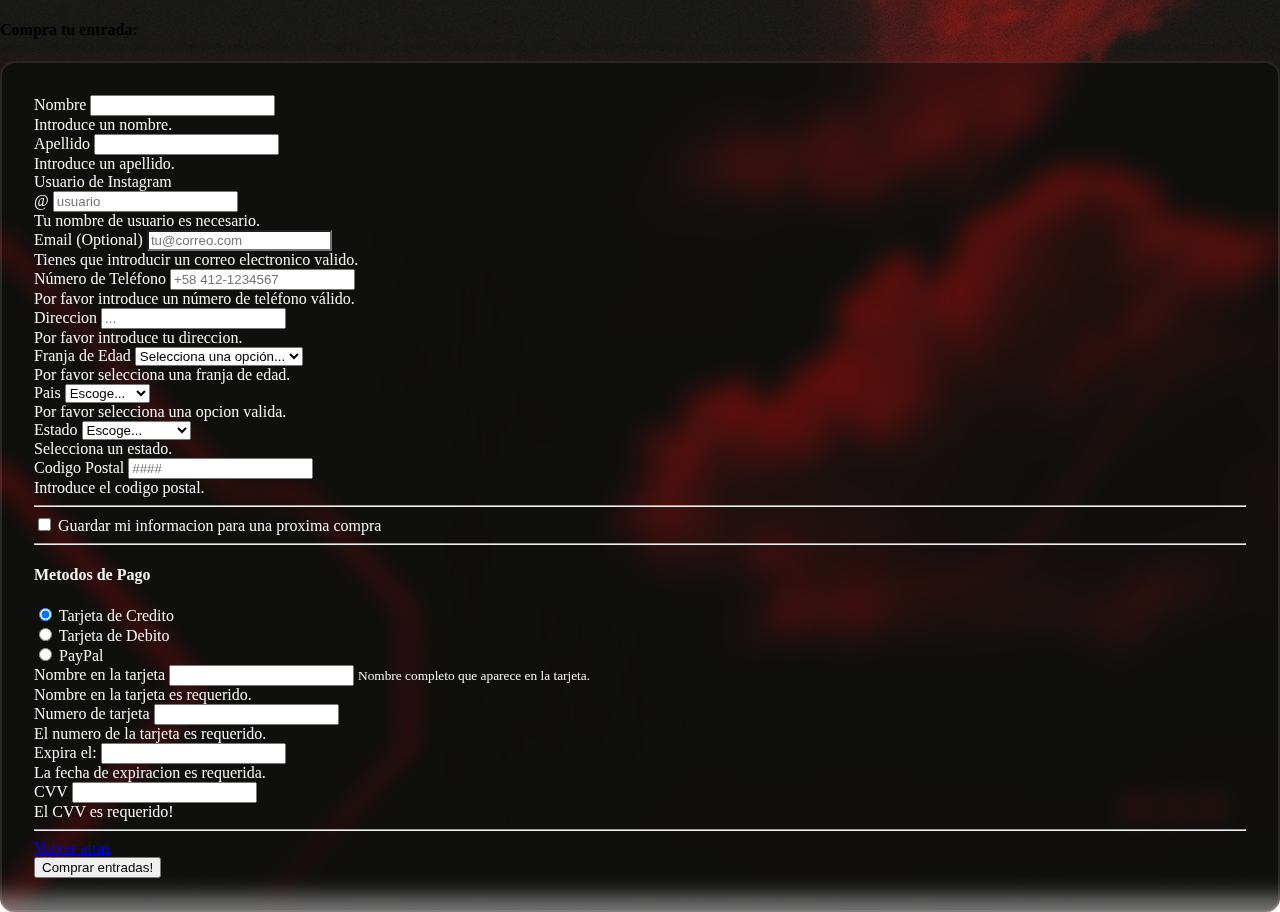
<file: index2.html>
<!DOCTYPE html>
<html lang="en">
    <head>
        <meta charset="UTF-8" />
        <meta name="viewport" content="width=device-width, initial-scale=1.0" />
        <title>Music Festival Event!</title>
        <link rel="stylesheet" href="styles.css" />
        <link
            href="https://cdn.jsdelivr.net/npm/bootstrap@5.3.6/dist/css/bootstrap.min.css"
            rel="stylesheet"
            integrity="sha384-4Q6Gf2aSP4eDXB8Miphtr37CMZZQ5oXLH2yaXMJ2w8e2ZtHTl7GptT4jmndRuHDT"
            crossorigin="anonymous"
        />
        <link rel="preconnect" href="https://fonts.googleapis.com" />
        <link rel="preconnect" href="https://fonts.gstatic.com" crossorigin />
        <link
            href="https://fonts.googleapis.com/css2?family=Michroma&display=swap"
            rel="stylesheet"
        />
    </head>
    <body>
        <div class="col-md-7 col-lg-8 text-light mx-auto p-3">
            <h4 class="mb-3">Compra tu entrada:</h4>
            <form class="formulario-blur needs-validation" novalidate>
                <div class="row g-3">
                    <div class="col-sm-6">
                        <label for="firstName" class="form-label">Nombre</label>
                        <input
                            type="text"
                            class="form-control"
                            id="firstName"
                            placeholder=""
                            value=""
                            required=""
                        />
                        <div class="invalid-feedback">Introduce un nombre.</div>
                    </div>
                    <div class="col-sm-6">
                        <label for="lastName" class="form-label"
                            >Apellido</label
                        >
                        <input
                            type="text"
                            class="form-control"
                            id="lastName"
                            placeholder=""
                            value=""
                            required=""
                        />
                        <div class="invalid-feedback">
                            Introduce un apellido.
                        </div>
                    </div>
                    <div class="col-12">
                        <label for="username" class="form-label"
                            >Usuario de Instagram</label
                        >
                        <div class="input-group has-validation">
                            <span class="input-group-text">@</span>
                            <input
                                type="text"
                                class="form-control"
                                id="username"
                                placeholder="usuario"
                                required=""
                            />
                            <div class="invalid-feedback">
                                Tu nombre de usuario es necesario.
                            </div>
                        </div>
                    </div>
                    <div class="col-12">
                        <label for="email" class="form-label"
                            >Email
                            <span class="text-body-secondary"
                                >(Optional)</span
                            ></label
                        >
                        <input
                            type="email"
                            class="form-control"
                            id="email"
                            placeholder="tu@correo.com"
                            style="
                                background-repeat: no-repeat;
                                background-size: 20px;
                                background-position: 97% center;
                                cursor: auto;
                            "
                            data-temp-mail-org="0"
                        />
                        <div class="invalid-feedback">
                            Tienes que introducir un correo electronico valido.
                        </div>
                    </div>
                    <div class="col-12">
                        <label for="phone" class="form-label"
                            >Número de Teléfono</label
                        >
                        <input
                            type="tel"
                            class="form-control"
                            id="phone"
                            placeholder="+58 412-1234567"
                            required
                        />
                        <div class="invalid-feedback">
                            Por favor introduce un número de teléfono válido.
                        </div>
                    </div>
                    <div class="col-12">
                        <label for="address" class="form-label"
                            >Direccion</label
                        >
                        <input
                            type="text"
                            class="form-control"
                            id="address"
                            placeholder="..."
                            required=""
                        />
                        <div class="invalid-feedback">
                            Por favor introduce tu direccion.
                        </div>
                    </div>
                    <div class="col-md-6">
                        <label for="age-range" class="form-label"
                            >Franja de Edad</label
                        >
                        <select class="form-select" id="age-range" required>
                            <option value="">Selecciona una opción...</option>
                            <option value="18-25">18 - 25 años</option>
                            <option value="26-35">26 - 35 años</option>
                            <option value="36-45">36 - 45 años</option>
                            <option value="46+">46 años o más</option>
                        </select>
                        <div class="invalid-feedback">
                            Por favor selecciona una franja de edad.
                        </div>
                    </div>
                    <div class="col-md-5">
                        <label for="country" class="form-label">Pais</label>
                        <select class="form-select" id="country" required="">
                            <option value="">Escoge...</option>
                            <option>Venezuela</option>
                        </select>
                        <div class="invalid-feedback">
                            Por favor selecciona una opcion valida.
                        </div>
                    </div>
                    <div class="col-md-4">
                        <label for="state" class="form-label">Estado</label>
                        <select class="form-select" id="state" required="">
                            <option value="">Escoge...</option>
                            <option>Distrito Capital</option>
                        </select>
                        <div class="invalid-feedback">
                            Selecciona un estado.
                        </div>
                    </div>
                    <div class="col-md-3">
                        <label for="zip" class="form-label"
                            >Codigo Postal</label
                        >
                        <input
                            type="text"
                            class="form-control"
                            id="zip"
                            placeholder="####"
                            required=""
                        />
                        <div class="invalid-feedback">
                            Introduce el codigo postal.
                        </div>
                    </div>
                </div>
                <hr class="my-4" />
                <div class="form-check">
                    <input
                        type="checkbox"
                        class="form-check-input"
                        id="save-info"
                    />
                    <label class="form-check-label" for="save-info"
                        >Guardar mi informacion para una proxima compra</label
                    >
                </div>
                <hr class="my-4" />
                <h4 class="mb-3">Metodos de Pago</h4>
                <div class="my-3">
                    <div class="form-check">
                        <input
                            id="credit"
                            name="paymentMethod"
                            type="radio"
                            class="form-check-input"
                            checked=""
                            required=""
                        />
                        <label class="form-check-label" for="credit"
                            >Tarjeta de Credito</label
                        >
                    </div>
                    <div class="form-check">
                        <input
                            id="debit"
                            name="paymentMethod"
                            type="radio"
                            class="form-check-input"
                            required=""
                        />
                        <label class="form-check-label" for="debit"
                            >Tarjeta de Debito</label
                        >
                    </div>
                    <div class="form-check">
                        <input
                            id="paypal"
                            name="paymentMethod"
                            type="radio"
                            class="form-check-input"
                            required=""
                        />
                        <label class="form-check-label" for="paypal"
                            >PayPal</label
                        >
                    </div>
                </div>
                <div class="row gy-3">
                    <div class="col-md-6">
                        <label for="cc-name" class="form-label"
                            >Nombre en la tarjeta</label
                        >
                        <input
                            type="text"
                            class="form-control"
                            id="cc-name"
                            placeholder=""
                            required=""
                        />
                        <small class="text-body-secondary"
                            >Nombre completo que aparece en la tarjeta.</small
                        >
                        <div class="invalid-feedback">
                            Nombre en la tarjeta es requerido.
                        </div>
                    </div>
                    <div class="col-md-6">
                        <label for="cc-number" class="form-label"
                            >Numero de tarjeta</label
                        >
                        <input
                            type="text"
                            class="form-control"
                            id="cc-number"
                            placeholder=""
                            required=""
                        />
                        <div class="invalid-feedback">
                            El numero de la tarjeta es requerido.
                        </div>
                    </div>
                    <div class="col-md-3">
                        <label for="cc-expiration" class="form-label"
                            >Expira el:</label
                        >
                        <input
                            type="text"
                            class="form-control"
                            id="cc-expiration"
                            placeholder=""
                            required=""
                        />
                        <div class="invalid-feedback">
                            La fecha de expiracion es requerida.
                        </div>
                    </div>
                    <div class="col-md-3">
                        <label for="cc-cvv" class="form-label" required
                            >CVV</label
                        >
                        <input
                            type="text"
                            class="form-control"
                            id="cc-cvv"
                            placeholder=""
                            required=""
                        />
                        <div class="invalid-feedback">El CVV es requerido!</div>
                    </div>
                </div>
                <hr class="my-4" />
                <div class="row">
                    <div class="col text-start">
                        <a
                            href="index.html"
                            class="btn btn-secondary btn-lg w-100"
                            tabindex="-1"
                            role="button"
                            aria-disabled="true"
                        >
                            Volver atras
                        </a>
                    </div>
                    <div class="col text-end">
                        <button
                            type="submit"
                            class="btn btn-danger btn-lg w-100"
                        >
                            Comprar entradas!
                        </button>
                    </div>
                </div>
            </form>
        </div>

        <script
            src="https://cdn.jsdelivr.net/npm/bootstrap@5.3.6/dist/js/bootstrap.bundle.min.js"
            crossorigin="anonymous"
        ></script>

        <script src="./app.js"></script>
    </body>
</html>
</file>
<file: styles.css>
/*
Font: Michroma
*/

/* para el fondo */
body {
    background-image: url("./imgs/wallpaper.png");
    background-size: cover;
    background-position: center;
    background-attachment: fixed;
    margin: 0;
    padding: 0;
    min-height: 80vh;
}

h2,
h5 {
    text-shadow: 0 0 5px black;
}

.content-box {
    background-color: rgba(0, 0, 0, 0.6);
    padding: 2rem;
    border-radius: 10px;
}

.contenedor {
    background-color: #101112;
    padding: 2rem;
    border-radius: 10px;
    border: 3px solid #565656;
    color: #f5f5f5;
    font-family: "Michroma", sans-serif;
}

.info-title {
    color: red;
    font-style: italic;
    font-weight: 700;
}

.custom-poster {
    width: 20rem;
    height: auto;
}

.contenedor {
    background-color: rgba(16, 17, 18, 0.6);
    backdrop-filter: blur(10px);
    -webkit-backdrop-filter: blur(10px);
    padding: 2rem;
    border-radius: 10px;
    border: 3px solid #565656;
    color: #f5f5f5;
    font-family: "Michroma", sans-serif;
}

.text-body-secondary {
    color: #f5f5f5;
}

.formulario-blur {
    background-color: rgba(0, 0, 0, 0.4);
    backdrop-filter: blur(12px);
    -webkit-backdrop-filter: blur(12px);
    padding: 2rem;
    border-radius: 15px;
    border: 2px solid rgba(255, 255, 255, 0.1);
    color: #f5f5f5;
    box-shadow: 0 0 20px rgba(255, 0, 0, 0.1);
}
</file>
